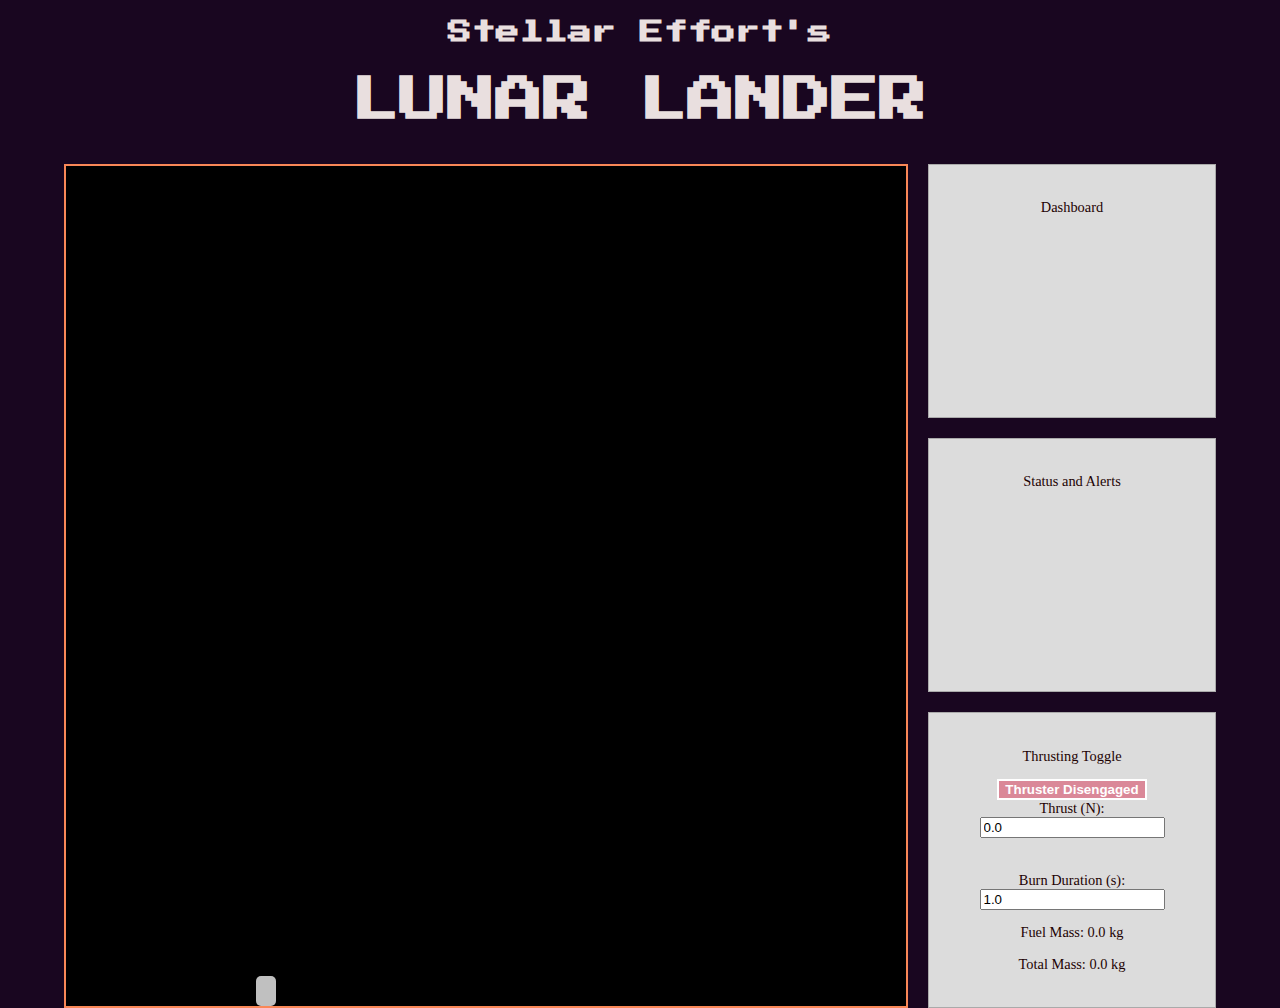
<file: gui.html>
<!doctype html>
<html>
  <head>
    <title>Moon Lander</title>

    <meta charset="UTF-8">
    <meta name="viewport" content="width=device-width, initial-scale=1.0">
    <link rel="stylesheet" href="style.css">
    <script src="lander.js" defer></script>

<body>
     <!-- Titles -->
    <h2> <center> Stellar Effort's </center></h2>
    <h1><center> LUNAR LANDER </center></h1>
    <br><br>

    <div class="container">
    <div class ="two-column">

    <!-- Lunar Graphic & Dashboard -->
    
        <!-- Lunar Graphic -->
     <div class="left-column">
        <div class="block lunar-graphic">
        <div id="lander" class="lander"></div>
        </div>
    </div>
    <div class="right-column">
        <!-- Dashboard Data -->
        <div class="block dashboard">
        <p>Dashboard</p>
        </div>

        <!-- Status & Alerts -->
        <div class="block status">
        <p>Status and Alerts</p>
        <p id="altitude-Alert"></p>
        </div>

        <!-- Thrusting: OFF/ON -->
        <div class="block thrust">
        <p>Thrusting Toggle</p>
        <div class="control-panel">

            <button id="thrusterButton" class="thrusterButton">Thruster Disengaged</button> <!-- declares button variable? -->

            <div>
                <label for="thrust">Thrust (N):</label>
                <input type="number" id="thrust" step="0.1" value="0.0">
            </div>
           <!-- <script>
                button = document.getElementById("thrusterButton");

                function thrusterButton(){
                    if (button.classList.contains("active")) {
                        button.classList.toggle("active");
                        button.textContent = "Thruster Disengaged";
                    }
                    else {
                        button.classList.toggle("active");
                        button.textContent = "Thruster Activated"
                    }
                }

            button.addEventListener("click", thrusterButton);

            document.addEventListener("keydown", (press) => {
                if (press.code === "Space") {
                    event.preventDefault();
                    thrusterButton();
                }
            });
            </script> -->
<br><br>
            <div>
                <label for="duration">Burn Duration (s):</label>
                <input type="number" id="duration" step="0.1" value="1.0">
            </div>

    
            <div>
                <p>Fuel Mass: <span id="fuel-mass">0.0</span> kg</p>
                <p>Total Mass: <span id="total-mass">0.0</span> kg</p>
            </div>
        </div>
        </div>
        </div>
    </div>

</body>
</html>
</file>
<file: style.css>
@font-face {
    font-family: 'PressStart2P-Regular';
    src: url('PressStart2P-Regular.ttf') format('truetype');
    font-weight: normal;
    font-style: normal;
    }
  
    body {
      background-color: #190620;
      font-family: 'Georgia', 'Times New Roman', Times, serif;
      margin: 50px; /* adds space around all content */
      padding: 0px; 
      color: #1e0303;
      margin: 0;
      font-size: 0.75rem;
    }
  
    h1 {
      font-size: 3rem;
      color: #e9dfdf;
      font-family: 'PressStart2P-Regular', sans-serif;
      margin-bottom: 10px;
  }
  
  h2 {
      font-size: 1.5rem;
      color: #e9dfdf;
      font-family: 'PressStart2P-Regular', sans-serif;
      margin-bottom: 10px;
  }
  
  .container {
      width: 90%;
      margin: 0 auto;
      display: grid;
      gap: 20px;
  }
  
  .flex-row {
      display: flex;
      gap: 20px;
  }
  
  .block {
      background-color: #dcdcdc;
      border: 1px solid #aaa;
      padding: 20px;
      text-align: center;
      font-size: 1.2em;
      flex: 1;
  }
  
  .two-column {
      display: flex;
      gap: 20px;
  }
  
  .left-column {
      flex: 2;
  }
  
  .right-column {
      flex: 1;
      display: flex;
      flex-direction: column;
      gap: 20px;
  }
  
  .lunar-graphic {
      /*flex: 2.75;  
      height: 700px;*/
      position: relative;
      background-color: black;
      overflow: hidden;
      width: 800px;
      height: 800px;
      margin: 0 auto;
      border: 2px solid #f98757; 
  }

  .lander {
    width: 20px;
    height: 30px;
    background: rgb(237, 221, 221);
    position: absolute;
    left: 200px;
    transform: translateX(-50%);
    border-radius: 5px;
    transition: background 0.1s;
  }
  
  .dashboard {
     flex: 0.75; 
     height: 300px;
      }
  
  .status {
     flex: 0.75; 
     height: 300px;
  }
  
  .thrust {
     flex: 0.75; 
     height: 400px;
  }

.lander-object {
    width: 30px;
    height: 40px;
    background: gray;
    border-radius: 5px;
    position: absolute;
    top: 10%;
    left: 50%;
    transform: translateX(-50%);
  }

  .thrusterButton {
    background-color: rgb(218, 136, 152);
    color: white;
    font-weight: bold;
    border: 2px solid #fff;
  }

  .thrusterButton.active {
    background-color: crimson;
    color: white;
    font-weight: bold;
    border: 2px solid #fff;
  }
</file>
